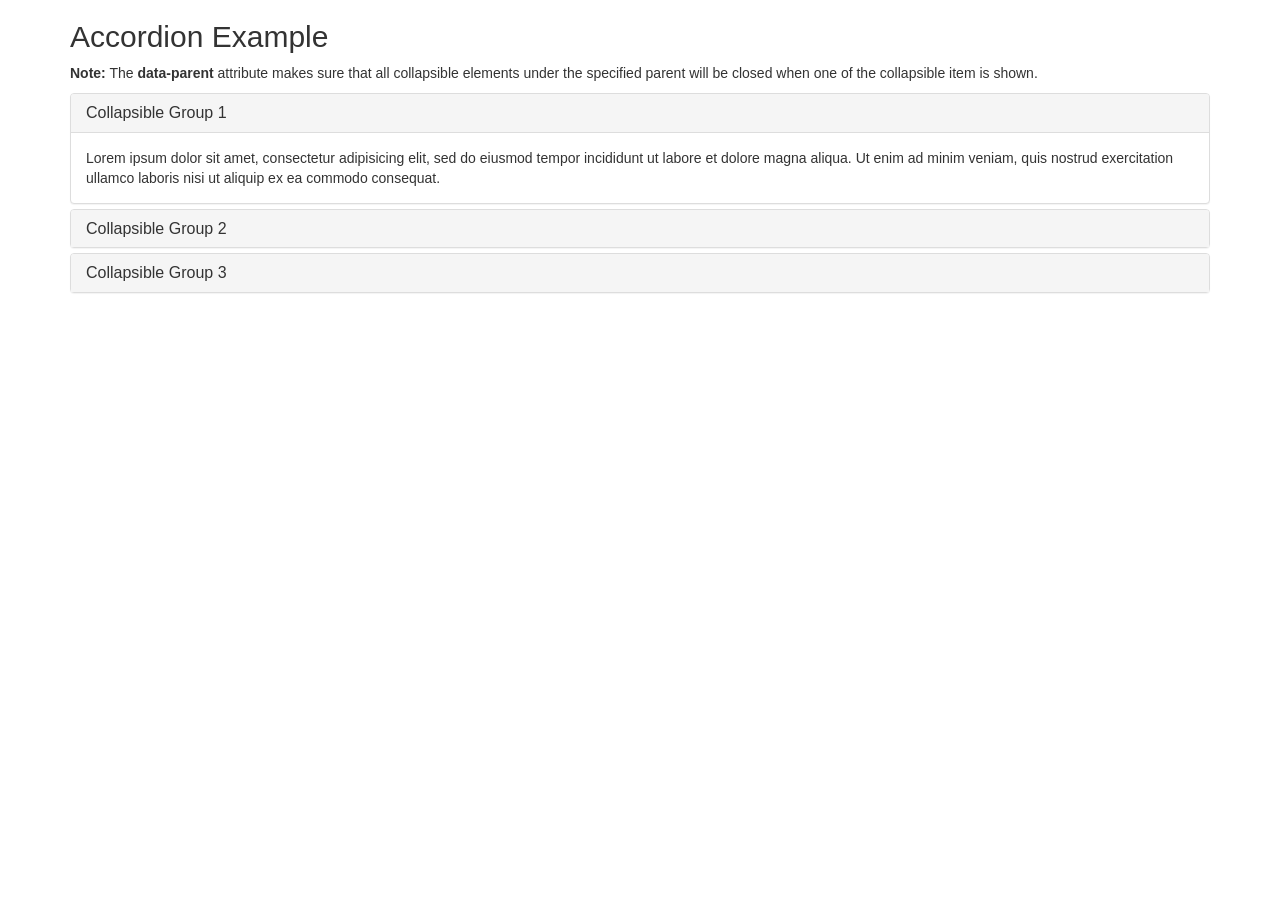
<file: test.html>
<!DOCTYPE html>
<html>
<head>
  <meta name="viewport" content="width=device-width, initial-scale=1">
  <link rel="stylesheet" href="https://maxcdn.bootstrapcdn.com/bootstrap/3.4.1/css/bootstrap.min.css">
  <script src="https://ajax.googleapis.com/ajax/libs/jquery/3.5.1/jquery.min.js"></script>
  <script src="https://maxcdn.bootstrapcdn.com/bootstrap/3.4.1/js/bootstrap.min.js"></script>
</head>
<body>

<div class="container">
  <h2>Accordion Example</h2>
  <p><strong>Note:</strong> The <strong>data-parent</strong> attribute makes sure that all collapsible elements under the specified parent will be closed when one of the collapsible item is shown.</p>
  <div class="panel-group" id="accordion">
    <div class="panel panel-default">
      <div class="panel-heading">
        <h4 class="panel-title">
          <a data-toggle="collapse" data-parent="#accordion" href="#collapse1">Collapsible Group 1</a>
        </h4>
      </div>
      <div id="collapse1" class="panel-collapse collapse in">
        <div class="panel-body">Lorem ipsum dolor sit amet, consectetur adipisicing elit,
        sed do eiusmod tempor incididunt ut labore et dolore magna aliqua. Ut enim ad minim veniam,
        quis nostrud exercitation ullamco laboris nisi ut aliquip ex ea commodo consequat.</div>
      </div>
    </div>
    <div class="panel panel-default">
      <div class="panel-heading">
        <h4 class="panel-title">
          <a data-toggle="collapse" data-parent="#accordion" href="#collapse2">Collapsible Group 2</a>
        </h4>
      </div>
      <div id="collapse2" class="panel-collapse collapse">
        <div class="panel-body">Lorem ipsum dolor sit amet, consectetur adipisicing elit,
        sed do eiusmod tempor incididunt ut labore et dolore magna aliqua. Ut enim ad minim veniam,
        quis nostrud exercitation ullamco laboris nisi ut aliquip ex ea commodo consequat.</div>
      </div>
    </div>
    <div class="panel panel-default">
      <div class="panel-heading">
        <h4 class="panel-title">
          <a data-toggle="collapse" data-parent="#accordion" href="#collapse3">Collapsible Group 3</a>
        </h4>
      </div>
      <div id="collapse3" class="panel-collapse collapse">
        <div class="panel-body">Lorem ipsum dolor sit amet, consectetur adipisicing elit,
        sed do eiusmod tempor incididunt ut labore et dolore magna aliqua. Ut enim ad minim veniam,
        quis nostrud exercitation ullamco laboris nisi ut aliquip ex ea commodo consequat.</div>
      </div>
    </div>
  </div> 
</div>
    
</body>
</html>
</file>
